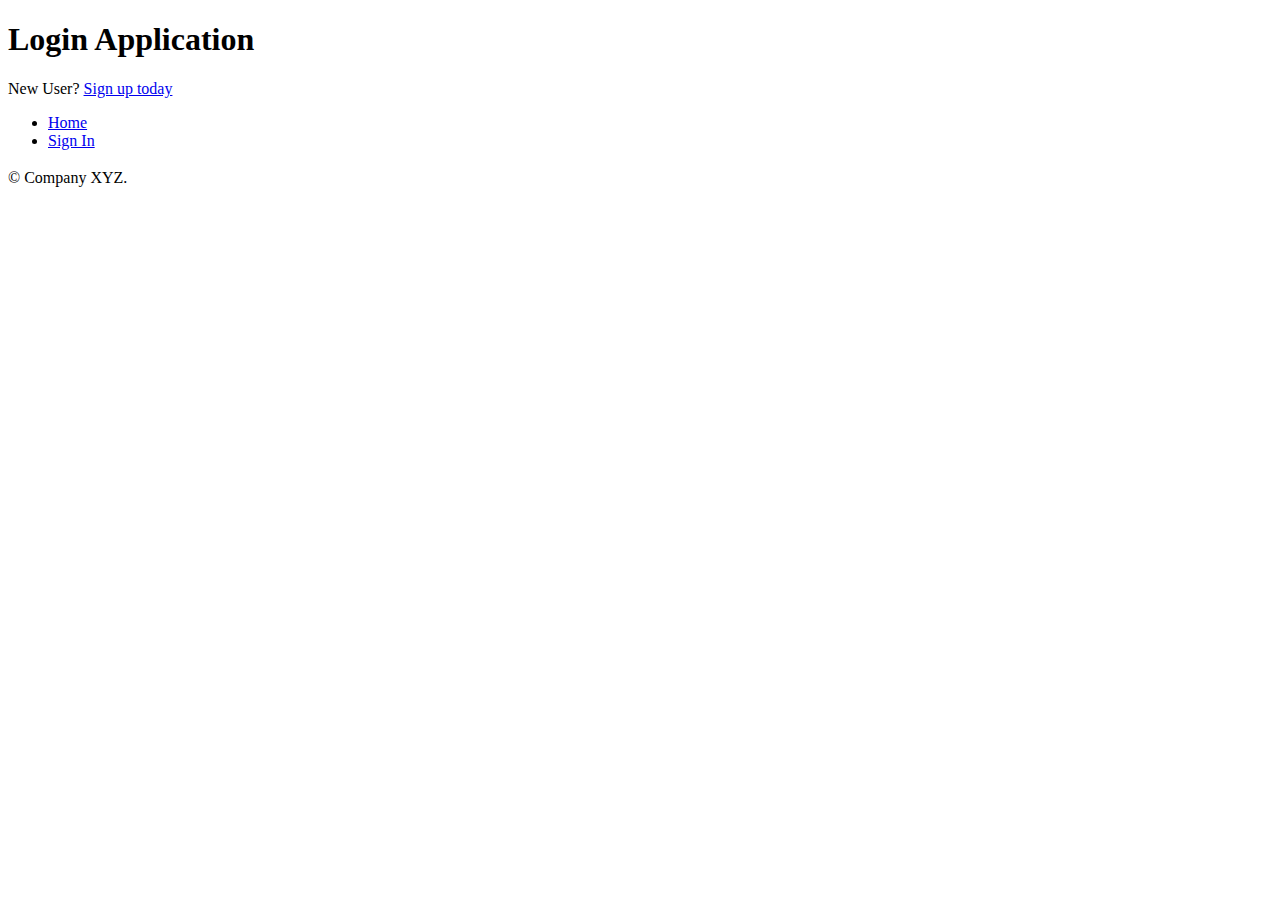
<file: templates/index.html>
<!DOCTYPE html>
<html lang="en">
 
<head>
    <title>Login Application</title>
 
</head>
 
<body>
 
	<div class="jumbotron">
            <h1>Login Application</h1>
            <p class="lead"></p>
            <p>New User? <a class="btn btn-lg btn-success" href="showSignUp" role="button">Sign up today</a>
            </p>
        </div>

    <div class="container">
        <div class="header">
            <nav>
                <ul class="nav nav-pills pull-right">
                    <li role="presentation" class="active"><a href="#">Home</a>
                    </li>
                    <li role="presentation"><a href="showsignin">Sign In</a>
                    </li>
                </ul>
            </nav>
            <h3 class="text-muted"></h3>
        </div>
 
        
 
        <footer class="footer">
            <p>&copy; Company XYZ.</p>
        </footer>
 
    </div>
</body>
 
</html>
</file>
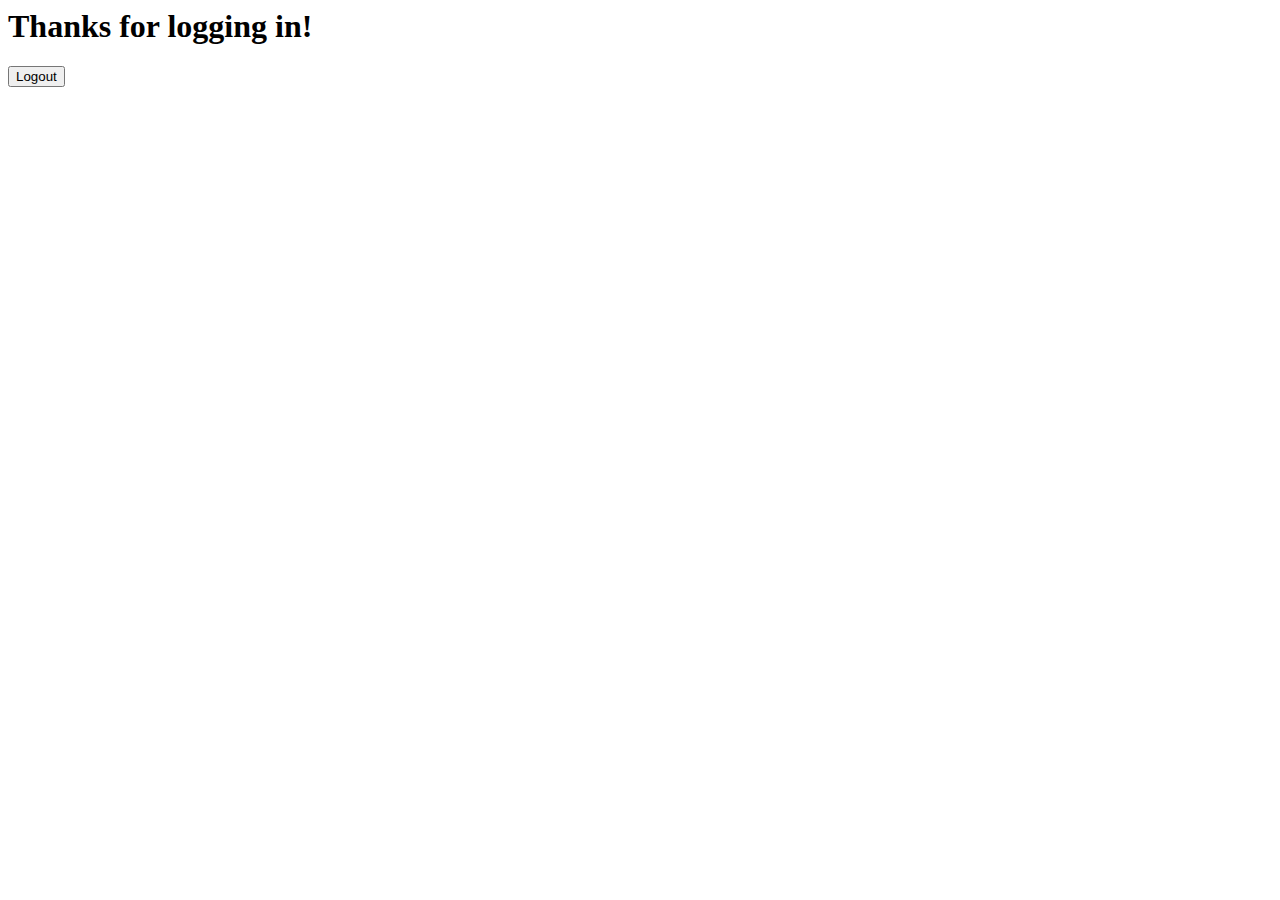
<file: templates/mainpage.html>
<html>
<head>
	<title>Hello User</title>
</head>
<body>
	<h1>Thanks for logging in!</h1>
	<form method="POST" action="/logout">
		<input type="hidden" name="csrf_token" value="{{ csrf_token() }}"/>
		<button class="btn btn-lg btn-primary btn-block" type="submit">Logout</button>
	</form>
</body>
</html>
</file>
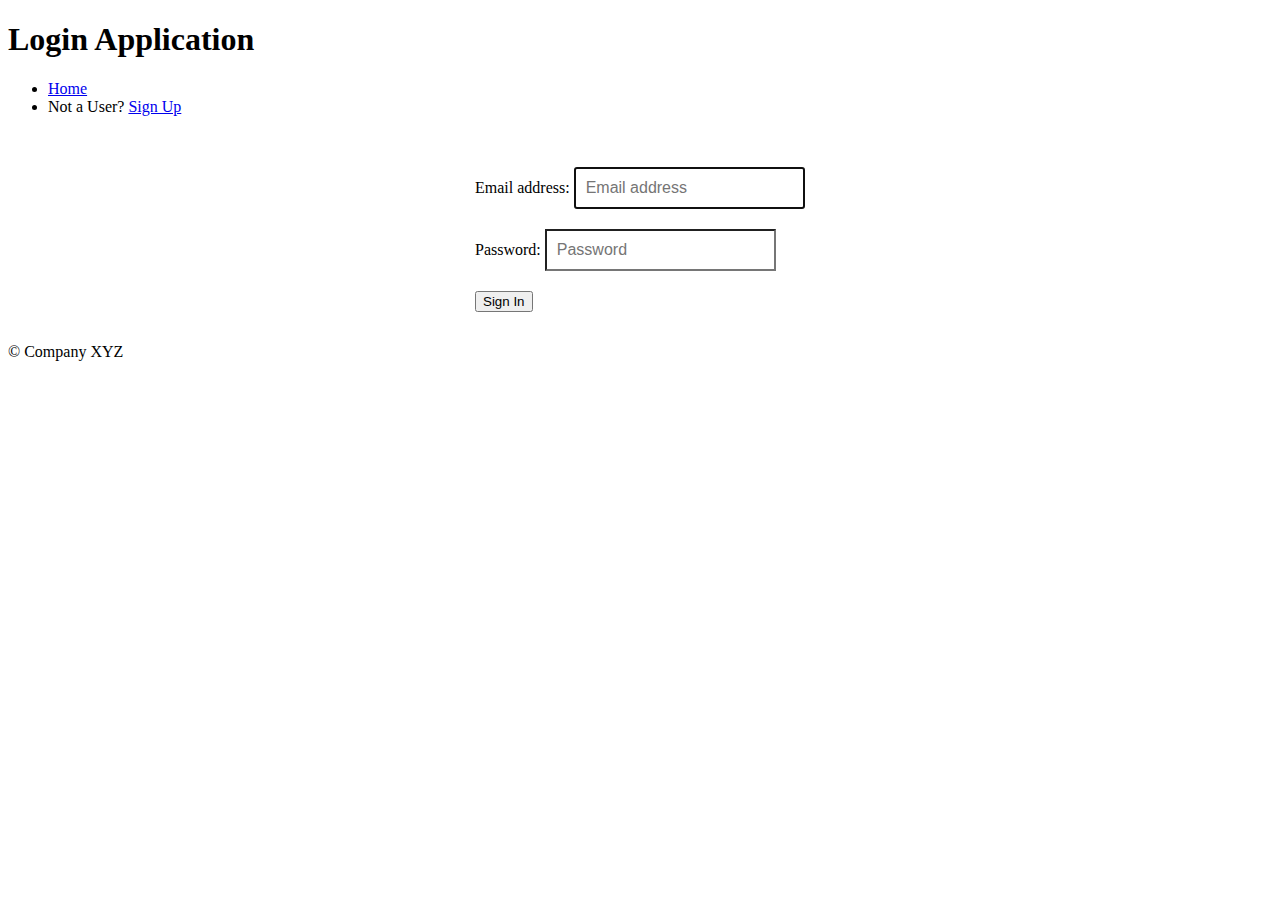
<file: templates/signin.html>
<!DOCTYPE html>
<html lang="en">
  <head>
    <title>Login Application</title>

    <link href="../static/signup.css" rel="stylesheet">
	<script src="../static/js/jquery-3.4.0.js"></script>
    
  </head>
 
  <body>

  <div class="jumbotron">
        <h1>Login Application</h1>
 
    <div class="container">
      <div class="header">
        <nav>
          <ul class="nav nav-pills pull-right">
            <li role="presentation" ><a href="/">Home</a></li>
            <li role="presentation">Not a User? <a href="showSignUp">Sign Up</a></li>
          </ul>
        </nav>
      
	  </div>
    
      <form class="form-signin" method="POST" action="/signIn">
        <input type="hidden" name="csrf_token" value="{{ csrf_token() }}"/>
        <label for="inputEmail" class="sr-only">Email address:</label>
        <input name="inputEmail" id="inputEmail" class="form-control" placeholder="Email address" required autofocus>
        <label for="inputPassword" class="sr-only">Password:</label>
        <input type="password" name="inputPassword" id="inputPassword" class="form-control" placeholder="Password" required>
         
        <button class="btn btn-lg btn-primary btn-block" type="submit">Sign In</button>

      </form>
      </div>
 
       
 
      <footer class="footer">
        <p>&copy; Company XYZ</p>
      </footer>
 
    </div>  
  </body>
</html>
</file>
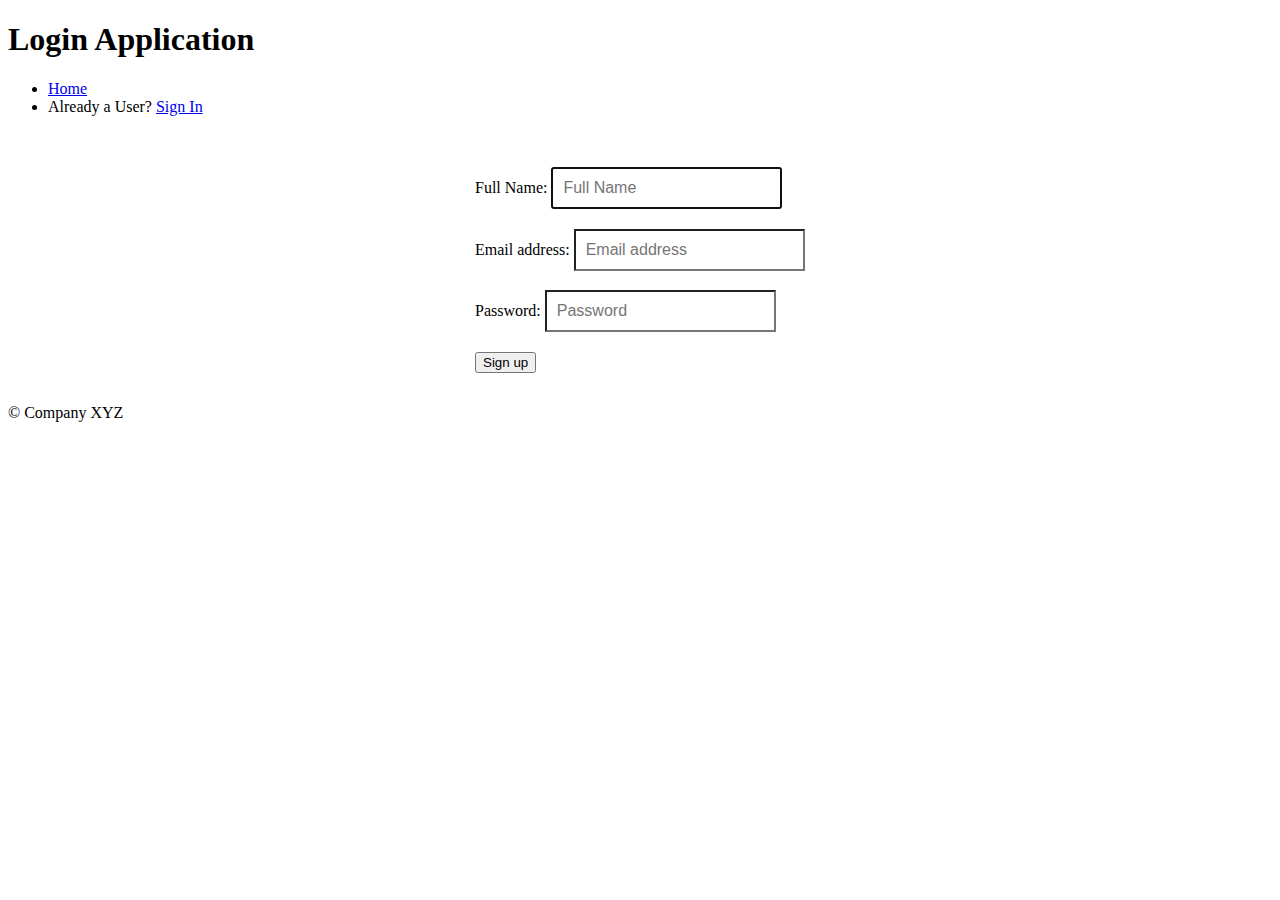
<file: templates/signup.html>
<!DOCTYPE html>
<html lang="en">
  <head>
    <title>Login Application</title>

    <link href="../static/signup.css" rel="stylesheet">
	<script src="../static/js/jquery-3.4.0.js"></script>
    
  </head>
 
  <body>
  
	<div class="jumbotron">
        <h1>Login Application</h1>
 
    <div class="container">
      <div class="header">
        <nav>
          <ul class="nav nav-pills pull-right">
            <li role="presentation" ><a href="/">Home</a></li>
            <li role="presentation">Already a User? <a href="showsignin">Sign In</a></li>
          </ul>
        </nav>
        
      </div>
        <form class="form-signin" method="POST" action="/signUp">
          <input type="hidden" name="csrf_token" value="{{ csrf_token() }}"/>
        <label for="inputName" class="sr-only">Full Name:</label>
        <input type="name" name="inputName" id="inputName" class="form-control" placeholder="Full Name" required autofocus>
        <label for="inputEmail" class="sr-only">Email address:</label>
        <input type="email" name="inputEmail" id="inputEmail" class="form-control" placeholder="Email address" required autofocus>
        <label for="inputPassword" class="sr-only">Password:</label>
        <input type="password" name="inputPassword" id="inputPassword" class="form-control" placeholder="Password" required>
         
        <button class="btn btn-lg btn-primary btn-block" type="submit" >Sign up</button>
		
      </form>
      </div>
 
       
 
      <footer class="footer">
        <p>&copy; Company XYZ</p>
      </footer>
 
    </div>
  </body>
</html>
</file>
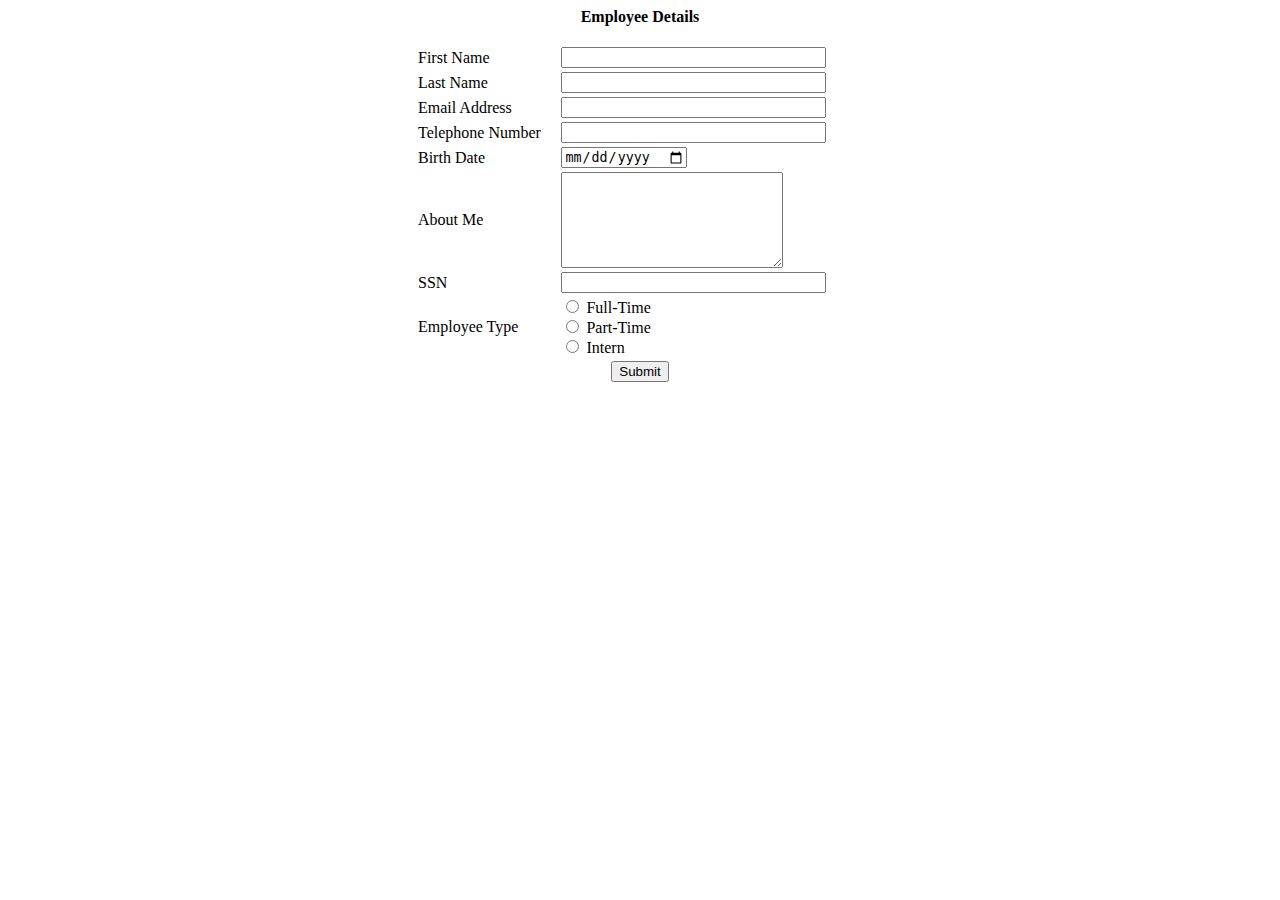
<file: templates/usersdetails.html>
<html>
<head>
<title>Employee Details</title>
<center><strong>Employee Details</strong>
</head>
<br>
<br>
<center>
<body>
<form>
<table width="450px">
</tr>

<tr>
 <td>
  <label for="first_name">First Name</label>
 </td>
<td>
 <input type="text" name="first_name" maxlength="50" size="30">
</td>
</tr>

<tr>
<td>
  <label for="last_name">Last Name</label>
</td>
<td>
<input type="text" name="last_name" maxlength="50" size="30">
</td>
</tr>

<tr>
<td>
  <label for="email">Email Address</label>
</td>
<td>
 <input type="text" name="email" maxlength="80" size="30">
</td>
</tr>

<tr>
<td>
 <label for="telephone">Telephone Number</label>
</td>
<td>
<input type="text" name="telephone" maxlength="10" size="30">
</td>
</tr>

<tr>
<td>
 <label for="birthday">Birth Date</label>
</td>
<td>
<input type="date" name="birthday" size="30">
</td>
</tr>

<tr>
<td>
 <label for="about_me">About Me</label>
</td>
<td>
<textarea name="about_me" maxlength="1000" cols="25" rows="6"></textarea>
</td>
</tr>

<tr>
<td>
  <label for="ssn">SSN</label>
</td>
<td>
 <input type="text" name="ssn" maxlength="9" size="30">
</td>
</tr>

<tr>
<td>
  <label for="empltype">Employee Type</label>
</td>
<td>
 <input type="radio" name="empltype" value="full"> Full-Time<br>
 <input type="radio" name="empltype" value="part"> Part-Time<br>
 <input type="radio" name="empltype" value="intern"> Intern<br>
</td>
</tr>

<tr>
<td colspan="2" style="text-align:center">
<input type="submit" value="Submit">
</td>
</tr>	

</table>
</form>
</body>
</html>
</file>
<file: static/signup.css>
body {
  padding-top: 0px;
  padding-bottom: 40px;
}
 
.form-signin {
  max-width: 330px;
  padding: 15px;
  margin: 0 auto;
}
.form-signin .form-signin-heading,
.form-signin .checkbox {
  margin-bottom: 10px;
}

.form-signin .sr-only {
	margin-top:60px;
}
.form-signin .checkbox {
  font-weight: normal;
}
.form-signin .form-control {
  position: relative;
  height: auto;
  -webkit-box-sizing: border-box;
     -moz-box-sizing: border-box;
          box-sizing: border-box;
  padding: 10px;
  font-size: 16px;
  margin-top: 20px;
}
.form-signin .form-control:focus {
  z-index: 2;
}
.form-signin input[type="email"] {
  margin-bottom: -1px;
  border-bottom-right-radius: 0;
  border-bottom-left-radius: 0;
}
.form-signin input[type="password"] {
  margin-bottom: 20px;
  border-top-left-radius: 0;
  border-top-right-radius: 0;
}
</file>
